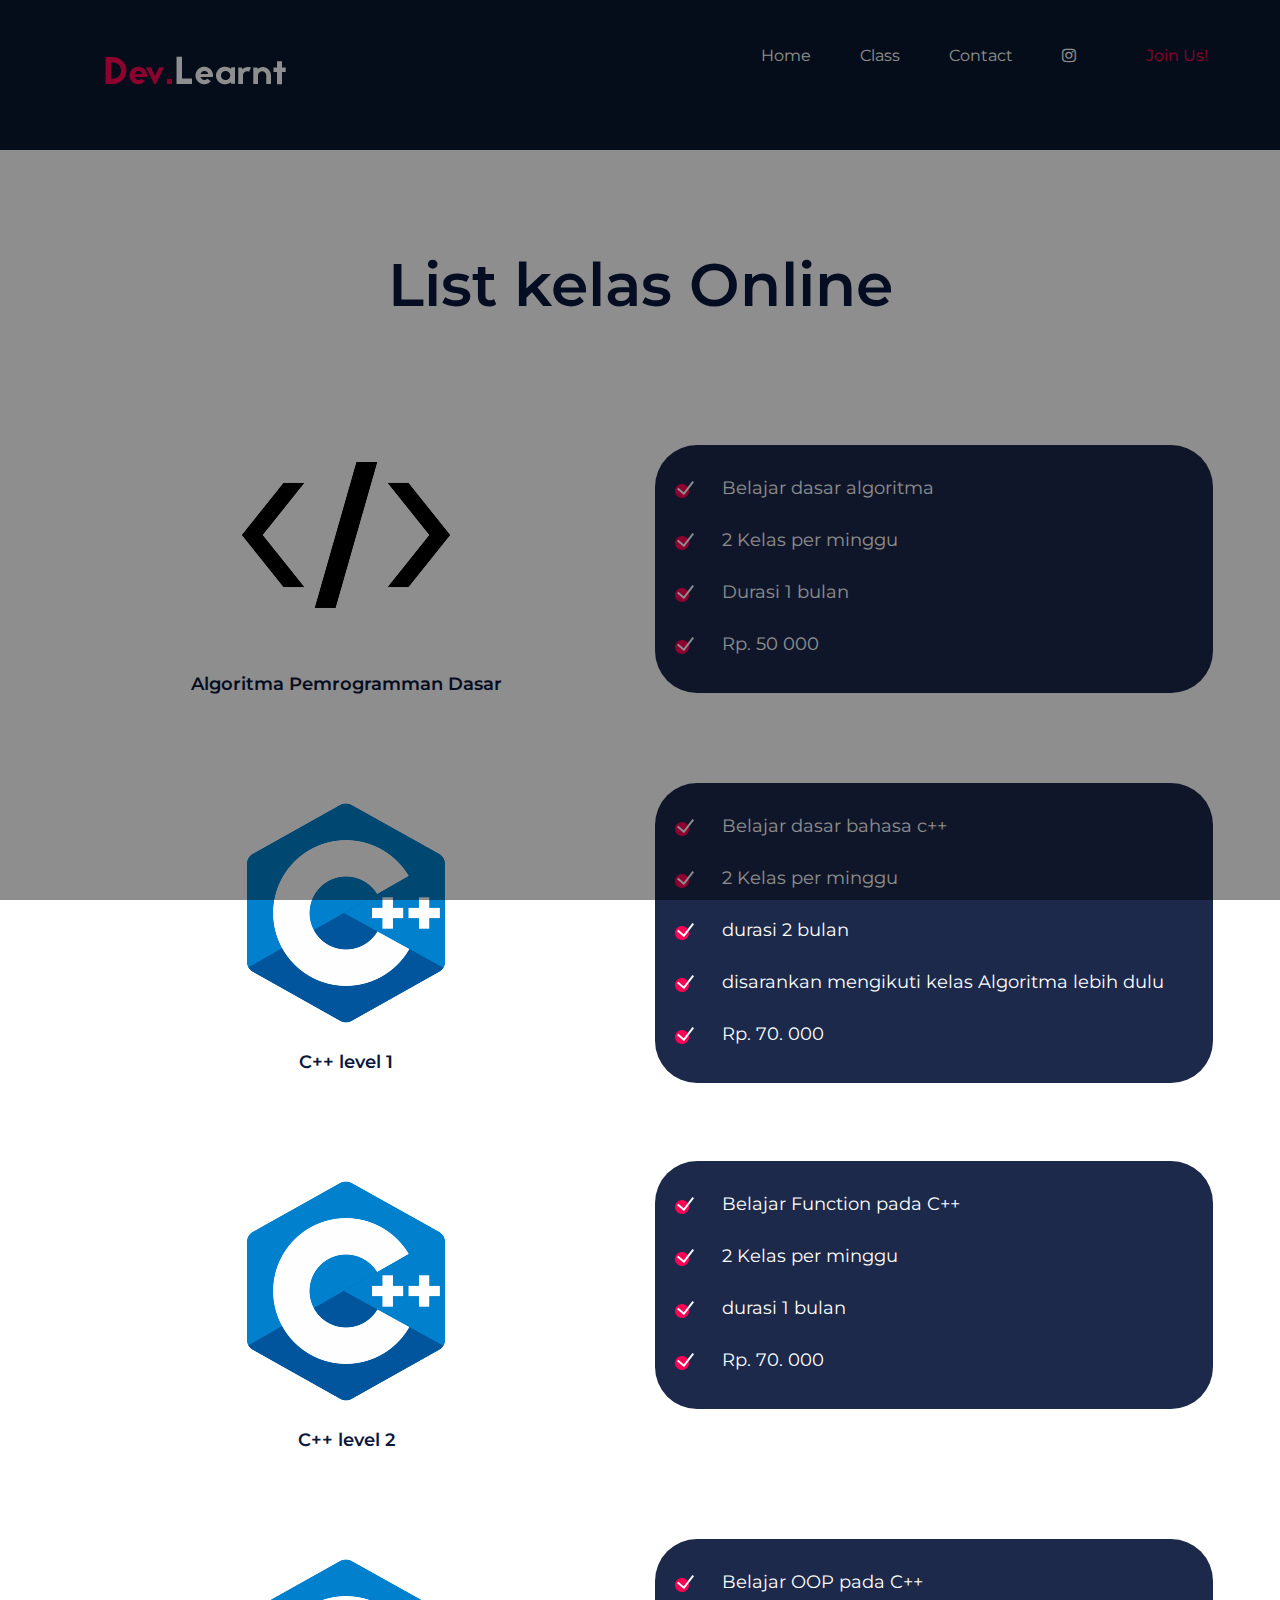
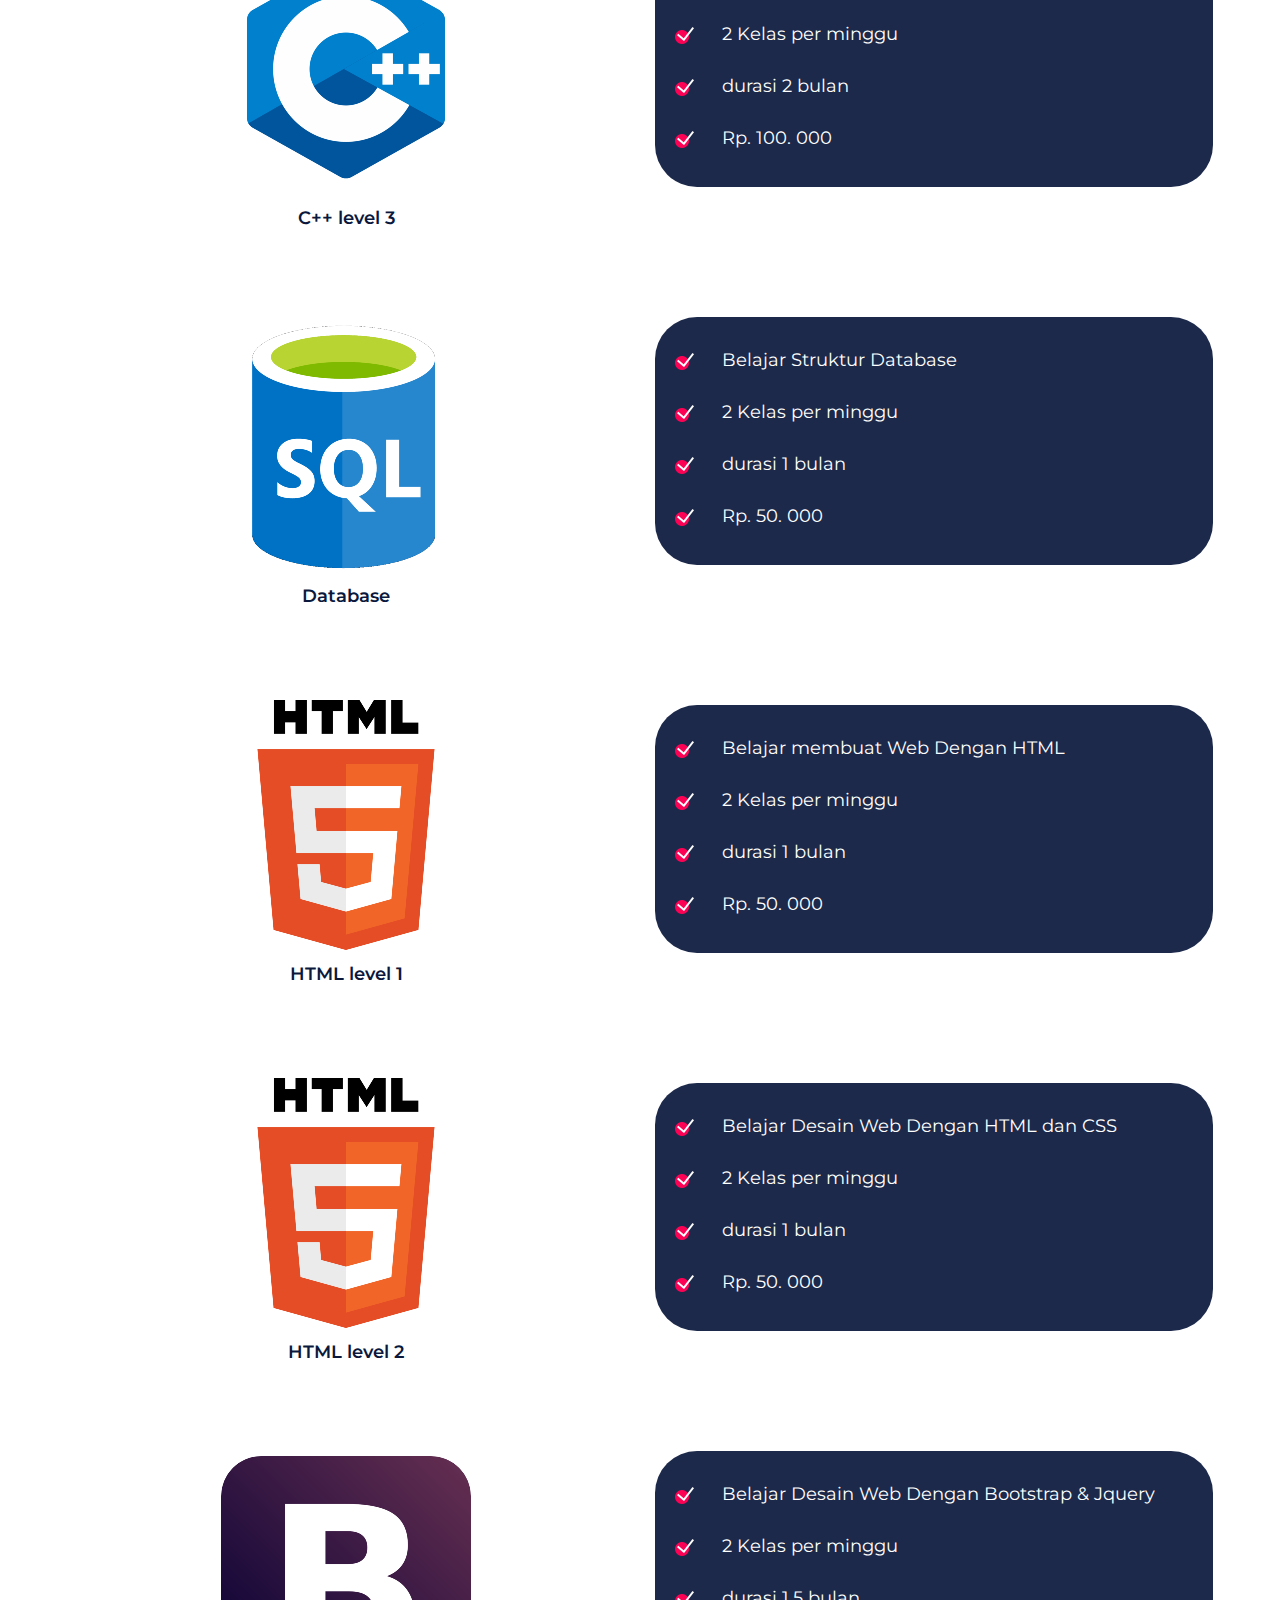
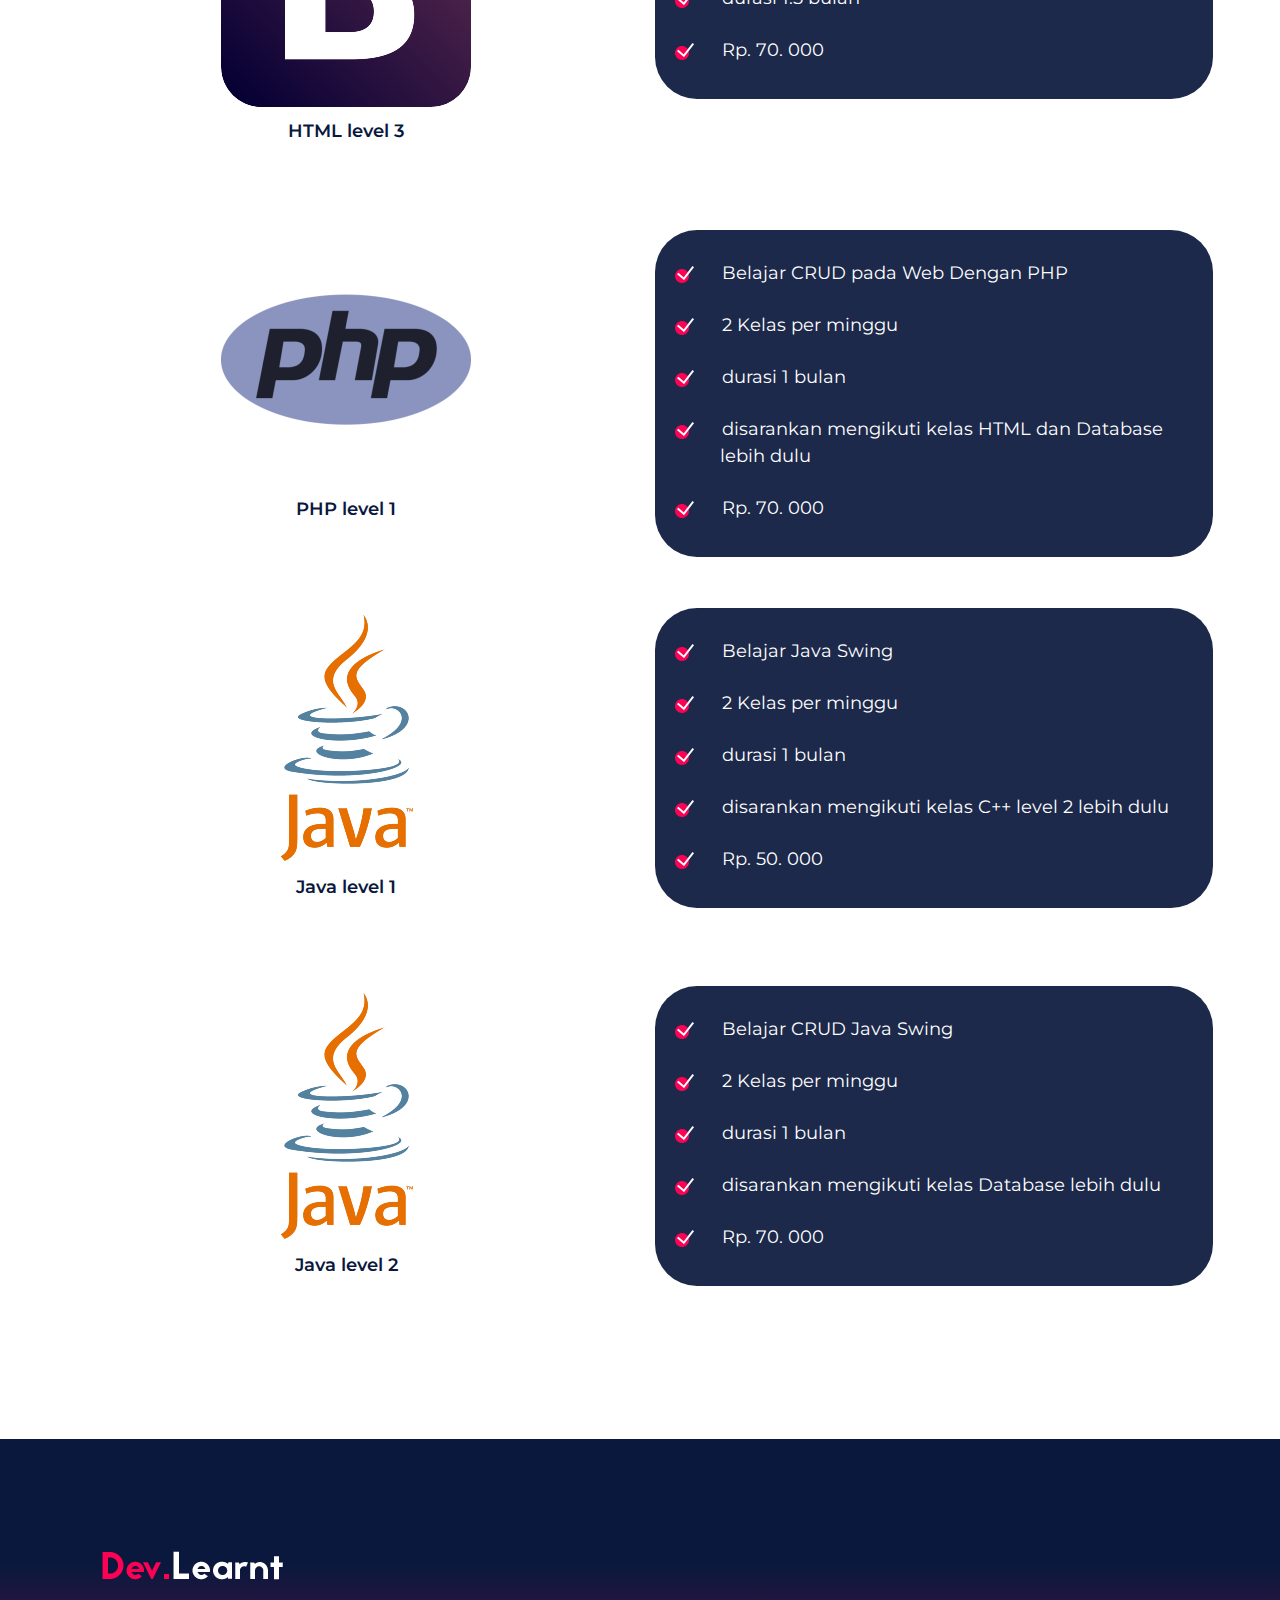
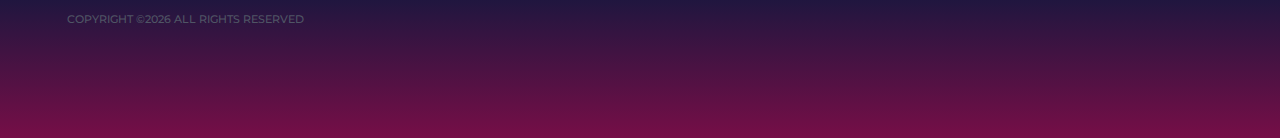
<file: class.html>
<!DOCTYPE html>
<html lang="zxx">
<head>
	<title>DevLearnt</title>
	<meta charset="UTF-8">
	<meta name="description" content="SolMusic HTML Template">
	<meta name="keywords" content="music, html">
	<meta name="viewport" content="width=device-width, initial-scale=1.0">
	
	<!-- Favicon -->
	<link href="img/ico.png" rel="shortcut icon"/>

	<!-- Google font -->
	<link href="https://fonts.googleapis.com/css?family=Montserrat:300,300i,400,400i,500,500i,600,600i,700,700i&display=swap" rel="stylesheet">
 
	<!-- Stylesheets -->
	<link rel="stylesheet" href="css/bootstrap.min.css"/>
	<link rel="stylesheet" href="css/font-awesome.min.css"/>
	<link rel="stylesheet" href="css/owl.carousel.min.css"/>
	<link rel="stylesheet" href="css/slicknav.min.css"/>

	<!-- Main Stylesheets -->
	<link rel="stylesheet" href="css/style.css"/>


	<!--[if lt IE 9]>
		<script src="https://oss.maxcdn.com/html5shiv/3.7.2/html5shiv.min.js"></script>
		<script src="https://oss.maxcdn.com/respond/1.4.2/respond.min.js"></script>
	<![endif]-->

</head>
<body>
	<!-- Page Preloder -->
	<div id="preloder">
		<div class="loader"></div>
	</div>

	<!-- Header section -->
	<header class="header-section clearfix">
		<a href="index.html" class="site-logo">
			<img src="img/logo.png" alt="">
		</a>
		<div class="header-right">
			<div class="user-panel">
				<a href="index.html#disini" class="register">Join Us!</a>
			</div> 
		</div>
		<ul class="main-menu">
			<li><a href="index.html">Home</a></li>
			<li><a href="class.html">Class</a></li>
			<li><a href="contact.html">Contact</a></li>
			<li>
				<a href="https://www.instagram.com/dev.learnt/" target="_blank" class="social-links"><i class="fa fa-instagram"></i></a>
			</li>
		</ul>
	</header>
	<!-- Header section end -->

	<!-- Blog section -->
	<section class="blog-section spad">
		<div class="container">
			<div class="section-title">
				<center>
				<h2>List kelas Online</h2>
				<center>
			</div>
			<!-- class 1 -->
			<div class="row">
				<div class="col-lg-6">
					<div class="section-title">
					<div class="concept-item">
						<img src="img/algoritma.png" alt="">
						<h5>Algoritma Pemrogramman Dasar</h5>
					</div>
					</div>
				</div>
				<div class="col-lg-6">
						<ul class="sub-list">
						<li><img src="img/icons/check-icon.png" alt="">Belajar dasar algoritma</li>
						<li><img src="img/icons/check-icon.png" alt="">2 Kelas per minggu</li>
						<li><img src="img/icons/check-icon.png" alt="">Durasi 1 bulan</li>
						<li><img src="img/icons/check-icon.png" alt="">Rp. 50 000</li>
					</ul>
				</div>
			</div>
			<!-- Blog post -->
			<div class="row">
				<div class="col-lg-6">
					<div class="section-title">
					<div class="concept-item">
						<img src="img/c++.png" alt="">
						<h5>C++ level 1</h5>
					</div>
					</div>
				</div>
				<div class="col-lg-6">
						<ul class="sub-list" style="margin-top: 30px;">
						<li><img src="img/icons/check-icon.png" alt="">Belajar dasar bahasa c++</li>
						<li><img src="img/icons/check-icon.png" alt="">2 Kelas per minggu</li>
						<li><img src="img/icons/check-icon.png" alt="">durasi 2 bulan</li>
						<li><img src="img/icons/check-icon.png" alt="">disarankan mengikuti kelas Algoritma lebih dulu</li>
						<li><img src="img/icons/check-icon.png" alt="">Rp. 70. 000</li>
					</ul>
				</div>
			</div>
			<!-- Blog post -->
			<div class="row">
				<div class="col-lg-6">
					<div class="section-title">
					<div class="concept-item">
						<img src="img/c++.png" alt="">
						<h5>C++ level 2</h5>
					</div>
					</div>
				</div>
				<div class="col-lg-6">
						<ul class="sub-list" style="margin-top: 30px;">
						<li><img src="img/icons/check-icon.png" alt="">Belajar Function pada C++</li>
						<li><img src="img/icons/check-icon.png" alt="">2 Kelas per minggu</li>
						<li><img src="img/icons/check-icon.png" alt="">durasi 1 bulan</li>
						<li><img src="img/icons/check-icon.png" alt="">Rp. 70. 000</li>
					</ul>
				</div>
			</div>			
			<!-- Blog post -->
			<div class="row">
				<div class="col-lg-6">
					<div class="section-title">
					<div class="concept-item">
						<img src="img/c++.png" alt="">
						<h5>C++ level 3</h5>
					</div>
					</div>
				</div>
				<div class="col-lg-6">
						<ul class="sub-list" style="margin-top: 30px;">
						<li><img src="img/icons/check-icon.png" alt="">Belajar OOP pada C++</li>
						<li><img src="img/icons/check-icon.png" alt="">2 Kelas per minggu</li>
						<li><img src="img/icons/check-icon.png" alt="">durasi 2 bulan</li>
						<li><img src="img/icons/check-icon.png" alt="">Rp. 100. 000</li>
					</ul>
				</div>
			</div>
			<!-- Blog post -->
			<div class="row">
				<div class="col-lg-6">
					<div class="section-title">
					<div class="concept-item">
						<img src="img/sql.png" alt="">
						<h5>Database</h5>
					</div>
					</div>
				</div>
				<div class="col-lg-6">
						<ul class="sub-list" style="margin-top: 30px;">
						<li><img src="img/icons/check-icon.png" alt="">Belajar Struktur Database</li>
						<li><img src="img/icons/check-icon.png" alt="">2 Kelas per minggu</li>
						<li><img src="img/icons/check-icon.png" alt="">durasi 1 bulan</li>
						<li><img src="img/icons/check-icon.png" alt="">Rp. 50. 000</li>
					</ul>
				</div>
			</div>
						<!-- Blog post -->
			<div class="row">
				<div class="col-lg-6">
					<div class="section-title">
					<div class="concept-item">
						<img src="img/html.png" alt="">
						<h5>HTML level 1</h5>
					</div>
					</div>
				</div>
				<div class="col-lg-6">
						<ul class="sub-list" style="margin-top: 40px;">
						<li><img src="img/icons/check-icon.png" alt="">Belajar membuat Web Dengan HTML</li>
						<li><img src="img/icons/check-icon.png" alt="">2 Kelas per minggu</li>
						<li><img src="img/icons/check-icon.png" alt="">durasi 1 bulan</li>
						<li><img src="img/icons/check-icon.png" alt="">Rp. 50. 000</li>
					</ul>
				</div>
			</div>
						<!-- Blog post -->
			<div class="row">
				<div class="col-lg-6">
					<div class="section-title">
					<div class="concept-item">
						<img src="img/html.png" alt="">
						<h5>HTML level 2</h5>
					</div>
					</div>
				</div>
				<div class="col-lg-6">
						<ul class="sub-list" style="margin-top: 40px;">
						<li><img src="img/icons/check-icon.png" alt="">Belajar Desain Web Dengan HTML dan CSS</li>
						<li><img src="img/icons/check-icon.png" alt="">2 Kelas per minggu</li>
						<li><img src="img/icons/check-icon.png" alt="">durasi 1 bulan</li>
						<li><img src="img/icons/check-icon.png" alt="">Rp. 50. 000</li>
					</ul>
				</div>
			</div>
						<!-- Blog post -->
			<div class="row">
				<div class="col-lg-6">
					<div class="section-title">
					<div class="concept-item">
						<img src="img/bootstrap.png" alt="">
						<h5>HTML level 3</h5>
					</div>
					</div>
				</div>
				<div class="col-lg-6">
						<ul class="sub-list" style="margin-top: 30px;">
						<li><img src="img/icons/check-icon.png" alt="">Belajar Desain Web Dengan Bootstrap & Jquery</li>
						<li><img src="img/icons/check-icon.png" alt="">2 Kelas per minggu</li>
						<li><img src="img/icons/check-icon.png" alt="">durasi 1.5 bulan</li>
						<li><img src="img/icons/check-icon.png" alt="">Rp. 70. 000</li>
					</ul>
				</div>
			</div>
									<!-- Blog post -->
			<div class="row">
				<div class="col-lg-6">
					<div class="section-title">
					<div class="concept-item">
						<img src="img/php.png" alt="">
						<h5>PHP level 1</h5>
					</div>
					</div>
				</div>
				<div class="col-lg-6">
						<ul class="sub-list" style="margin-top: 30px;">
						<li><img src="img/icons/check-icon.png" alt="">Belajar CRUD pada Web Dengan PHP</li>
						<li><img src="img/icons/check-icon.png" alt="">2 Kelas per minggu</li>
						<li><img src="img/icons/check-icon.png" alt="">durasi 1 bulan</li>
						<li><img src="img/icons/check-icon.png" alt="">disarankan mengikuti kelas HTML dan Database lebih dulu</li>
						<li><img src="img/icons/check-icon.png" alt="">Rp. 70. 000</li>
					</ul>
				</div>
			</div>
										<!-- Blog post -->
			<div class="row">
				<div class="col-lg-6">
					<div class="section-title">
					<div class="concept-item">
						<img src="img/java.png" alt="">
						<h5>Java level 1</h5>
					</div>
					</div>
				</div>
				<div class="col-lg-6">
						<ul class="sub-list" style="margin-top: 30px;">
						<li><img src="img/icons/check-icon.png" alt="">Belajar Java Swing</li>
						<li><img src="img/icons/check-icon.png" alt="">2 Kelas per minggu</li>
						<li><img src="img/icons/check-icon.png" alt="">durasi 1 bulan</li>
						<li><img src="img/icons/check-icon.png" alt="">disarankan mengikuti kelas C++ level 2 lebih dulu</li>
						<li><img src="img/icons/check-icon.png" alt="">Rp. 50. 000</li>
					</ul>
				</div>
			</div>
										<!-- Blog post -->
			<div class="row">
				<div class="col-lg-6">
					<div class="section-title">
					<div class="concept-item">
						<img src="img/java.png" alt="">
						<h5>Java level 2</h5>
					</div>
					</div>
				</div>
				<div class="col-lg-6">
						<ul class="sub-list" style="margin-top: 30px;">
						<li><img src="img/icons/check-icon.png" alt="">Belajar CRUD Java Swing</li>
						<li><img src="img/icons/check-icon.png" alt="">2 Kelas per minggu</li>
						<li><img src="img/icons/check-icon.png" alt="">durasi 1 bulan</li>
						<li><img src="img/icons/check-icon.png" alt="">disarankan mengikuti kelas Database lebih dulu</li>
						<li><img src="img/icons/check-icon.png" alt="">Rp. 70. 000</li>
					</ul>
				</div>
			</div>
	</section>
	<!-- Blog section end -->

	<!-- Footer section -->
	<footer class="footer-section">
		<div class="container">
			<div class="row">
				<div class="col-xl-6 col-lg-5 order-lg-1">
					<img src="img/logo.png" alt="">
					<div class="copyright">
						Copyright &copy;<script>document.write(new Date().getFullYear());</script> All rights reserved 
					</div>
				
				</div>
			</div>
		</div>
	</footer>
	<!-- Footer section end -->
	<!--====== Javascripts & Jquery ======-->
	<script src="js/jquery-3.2.1.min.js"></script>
	<script src="js/bootstrap.min.js"></script>
	<script src="js/jquery.slicknav.min.js"></script>
	<script src="js/owl.carousel.min.js"></script>
	<script src="js/mixitup.min.js"></script>
	<script src="js/main.js"></script>

	</body>
</html>
</file>
<file: css/style.css>
/*=================================
-----------------------------------
  SolMusic HTML Template
  Version: 1.0
 ---------------------------------
 =================================*/



/*----------------------------------------*/
/* Template default CSS
/*----------------------------------------*/

html,
body {
	height: 100%;
	font-family: "Montserrat", sans-serif;
	-webkit-font-smoothing: antialiased;
	font-smoothing: antialiased;
}

h1,
h2,
h3,
h4,
h5,
h6 {
	margin: 0;
	color: #0a183d;
	font-weight: 600;
	line-height: 1;
}

h1 {
	font-size: 70px;
}

h2 {
	font-size: 36px;
}

h3 {
	font-size: 30px;
}

h4 {
	font-size: 24px;
}

h5 {
	font-size: 18px;
}

h6 {
	font-size: 16px;
}

p {
	font-size: 15px;
	color: #6a7080;
	line-height: 1.8;
	font-weight: 500;
}

img {
	max-width: 100%;
}

input:focus,
select:focus,
button:focus,
textarea:focus {
	outline: none;
}

a:hover,
a:focus {
	text-decoration: none;
	outline: none;
}

ul,
ol {
	padding: 0;
	margin: 0;
}

/*---------------------
Helper CSS
 -----------------------*/

.section-title {
	margin-bottom: 60px;
}

.section-title h2 {
	font-size: 60px;
}

.set-bg {
	background-repeat: no-repeat;
	background-size: cover;
	background-position: top center;
}

.spad {
	padding-top: 105px;
	padding-bottom: 105px;
}

.text-white h1,
.text-white h2,
.text-white h3,
.text-white h4,
.text-white h5,
.text-white h6,
.text-white p,
.text-white span,
.text-white li,
.text-white a {
	color: #fff;
}

/*---------------------
Commom elements
 -----------------------*/

/* buttons */

.site-btn {
	display: inline-block;
	border: none;
	font-size: 14px;
	font-weight: 500;
	min-width: 195px;
	padding: 23px 20px;
	border-radius: 50px;
	text-transform: uppercase;
	background: #fc0254;
	color: #fff;
	line-height: normal;
	cursor: pointer;
	text-align: center;
}

.site-btn:hover {
	color: #fff;
}

.site-btn.sb-c2 {
	background: #383b70;
}

/* Preloder */

#preloder {
	position: fixed;
	width: 100%;
	height: 100%;
	top: 0;
	left: 0;
	z-index: 999999;
	background: #000;
}

.loader {
	width: 40px;
	height: 40px;
	position: absolute;
	top: 50%;
	left: 50%;
	margin-top: -13px;
	margin-left: -13px;
	border-radius: 60px;
	animation: loader 0.8s linear infinite;
	-webkit-animation: loader 0.8s linear infinite;
}

@keyframes loader {
	0% {
		-webkit-transform: rotate(0deg);
		transform: rotate(0deg);
		border: 4px solid #f44336;
		border-left-color: transparent;
	}
	50% {
		-webkit-transform: rotate(180deg);
		transform: rotate(180deg);
		border: 4px solid #673ab7;
		border-left-color: transparent;
	}
	100% {
		-webkit-transform: rotate(360deg);
		transform: rotate(360deg);
		border: 4px solid #f44336;
		border-left-color: transparent;
	}
}

@-webkit-keyframes loader {
	0% {
		-webkit-transform: rotate(0deg);
		border: 4px solid #f44336;
		border-left-color: transparent;
	}
	50% {
		-webkit-transform: rotate(180deg);
		border: 4px solid #673ab7;
		border-left-color: transparent;
	}
	100% {
		-webkit-transform: rotate(360deg);
		border: 4px solid #f44336;
		border-left-color: transparent;
	}
}

/*------------------
Header section
 ---------------------*/

.header-section {
	padding-left: 55px;
	padding-right: 72px;
	background: #08192d;
}

.site-logo {
	display: inline-block;
	padding: 0;
	padding: 44px 15px;
}

.header-right {
	float: right;
	padding: 44px 0;
	margin-left: 50px;
}

.header-right .hr-btn {
	display: inline-block;
	color: #979aa5;
}

.header-right .user-panel {
	display: inline-block;
}

.header-right .user-panel a {
	font-size: 16px;
	color: #ffffff;
	margin: 0 10px;
}

.header-right .user-panel .register {
	color: #fc0254;
	margin-right: 0;
}

.header-right span {
	color: #fff;
	display: inline-block;
	padding-left: 9px;
}

.main-menu {
	list-style: none;
	float: right;
}

.main-menu li {
	display: inline-block;
	position: relative;
}

.main-menu li a {
	display: block;
	font-size: 16px;
	color: #ffffff;
	padding: 44px 10px;
	margin-left: 60px;
}

.main-menu li a:hover {
	color: #fc0254;
}

.main-menu li:first-child a {
	margin-left: 0;
}

.main-menu li:hover .sub-menu {
	visibility: visible;
	opacity: 1;
	margin-top: 0;
}

.main-menu .sub-menu {
	position: absolute;
	list-style: none;
	width: 220px;
	left: 60px;
	top: 100%;
	padding: 20px 0;
	visibility: hidden;
	opacity: 0;
	margin-top: 50px;
	background: #fff;
	z-index: 99;
	-webkit-transition: all 0.4s;
	transition: all 0.4s;
	-webkit-box-shadow: 2px 7px 20px rgba(0, 0, 0, 0.05);
	box-shadow: 2px 7px 20px rgba(0, 0, 0, 0.05);
}

.main-menu .sub-menu li {
	display: block;
}

.main-menu .sub-menu li a {
	display: block;
	color: #000;
	margin-left: 0;
	padding: 5px 20px;
}

.main-menu .sub-menu li a:hover {
	color: #fc0254;
}

.slicknav_menu {
	display: none;
}

/*------------------
Hero section
 ---------------------*/

.hero-section {
	overflow: hidden;
}

.hs-item {
	height: 724px;
	padding-bottom: 90px;
	display: -webkit-box;
	display: -ms-flexbox;
	display: flex;
	-webkit-box-align: center;
	-ms-flex-align: center;
	align-items: center;
	background: #0a183d;
}

.hs-item h2 {
	color: #fff;
	font-size: 70px;
	margin-bottom: 25px;
	line-height: 0.9;
	position: relative;
	top: 50px;
	opacity: 0;
}

.hs-item h2 span {
	color: #fc0254;
}

.hs-item p {
	color: #ffffff;
	opacity: 0.6;
	margin-bottom: 50px;
	position: relative;
	top: 50px;
	opacity: 0;
}

.hs-item .site-btn {
	position: relative;
	top: 50px;
	margin-bottom: 20px;
	opacity: 0;
}

.hs-item .sb-c2 {
	margin-left: 8px;
}

.hs-item .hs-text {
	padding-top: 90px;
	max-width: 475px;
}

.hr-img img {
	min-width: 602px;
	position: relative;
	left: -34px;
	top: 50px;
	opacity: 0;
}

.owl-item.active .hs-item img,
.owl-item.active .hs-item h2,
.owl-item.active .hs-item p,
.owl-item.active .hs-item .site-btn,
.owl-item.active .hs-item .site-btn.sb-c2 {
	top: 0;
	opacity: 1;
}

.owl-item.active .hs-item img {
	-webkit-transition: all 0.5s ease 0.2s;
	transition: all 0.5s ease 0.2s;
}

.owl-item.active .hs-item h2 {
	-webkit-transition: all 0.5s ease 0.4s;
	transition: all 0.5s ease 0.4s;
}

.owl-item.active .hs-item p {
	-webkit-transition: all 0.5s ease 0.6s;
	transition: all 0.5s ease 0.6s;
}

.owl-item.active .hs-item .site-btn {
	-webkit-transition: all 0.5s ease 0.8s;
	transition: all 0.5s ease 0.8s;
}

.owl-item.active .hs-item .site-btn.sb-c2 {
	-webkit-transition: all 0.5s ease 1s;
	transition: all 0.5s ease 1s;
}

.hero-slider .owl-dots {
	position: absolute;
	bottom: 33px;
	left: calc(50% - 588px);
	max-width: 1176px;
	width: 100%;
	padding-left: 15px;
}

.hero-slider .owl-dots .owl-dot {
	width: 8px;
	height: 8px;
	border-radius: 50%;
	background: #383b70;
	margin-right: 10px;
}

.hero-slider .owl-dots .owl-dot.active {
	background: #fc0254;
}

/* ----------------
Intro section
 -------------------*/

.intro-section p {
	margin-bottom: 35px;
	padding-top: 10px;
}

/* ----------------
How section
 -------------------*/

.how-section {
	background: rgb(10,24,61);
	background: linear-gradient(180deg, rgba(10,24,61,1) 42%, rgba(118,14,71,1) 100%);
}

.how-item .hi-icon {
	position: relative;
	width: 57px;
	height: 57px;
	border-radius: 50%;
	background: #fc0254;
	margin-bottom: 25px;
}

.how-item .hi-icon img {
	position: absolute;
	right: -8px;
	bottom: 0;
}

.how-item h4 {
	margin-bottom: 25px;
}

.how-item p {
	font-weight: 400;
	opacity: 0.6;
}

/* ----------------
Concept section
 -------------------*/

.concept-section p {
	padding-top: 5px;
}

.concept-item {
	text-align: center;
	padding-top: 35px;
}

.concept-item img {
	border-radius: 40px;
	margin-bottom: 15px;
}

/* --------------------
Subscription section
 -----------------------*/

.subscription-section {
	background: rgb(10,24,61);
	background: linear-gradient(180deg, rgba(10,24,61,1) 42%, rgba(118,14,71,1) 100%);
}

.sub-text {
	padding-right: 15px;
}

.sub-text h2 {
	color: #fff;
	font-size: 60px;
	margin-bottom: 20px;
	font-weight: 500;
}

.sub-text h3 {
	color: #fc0254;
	margin-bottom: 30px;
	font-weight: 500;
}

.sub-text p {
	color: #fff;
	font-weight: 400;
	opacity: 0.6;
	margin-bottom: 40px;
}

.sub-list {
	list-style: none;
	background: #1c294a;
	padding: 30px 20px 10px 20px;
	border-radius: 42px;
	margin-top: 70px;
}

.sub-list li {
	color: #ffffff;
	list-style-position: inside;
	padding-left: 2.5em;
    text-indent: -2.5em;
	font-size: 18px;
	margin-bottom: 25px;
}

.sub-list li img {
	padding-right: 28px;
}

/* ----------------
Premium section 
 -------------------*/

.premium-section p {
	margin-bottom: 50px;
}

.premium-item {
	text-align: center;
	padding-top: 35px;
}

.premium-item img {
	width: 190px;
	height: 190px;
	border-radius: 50%;
	margin-bottom: 40px;
}

.premium-item h4 {
	margin-bottom: 4px;
}

.premium-item p {
	margin-bottom: 0;
}

/* ----------------
Responsive
 -------------------*/

.footer-section {
	background: rgb(10,24,61);
	background: linear-gradient(180deg, rgba(10,24,61,1) 42%, rgba(118,14,71,1) 100%);
	padding: 100px 0 85px;
}

.footer-widget {
	padding-top: 2px;
}

.footer-widget h2 {
	font-size: 16px;
	color: #fff;
	text-transform: uppercase;
	margin-bottom: 30px;
}

.footer-widget ul {
	list-style: none;
}

.footer-widget ul li a {
	display: inline-block;
	color: #6a7080;
	font-size: 14px;
	margin-bottom: 10px;
}

.copyright {
	font-size: 11px;
	text-transform: uppercase;
	font-weight: 500;
	color: #505565;
	padding: 10px 0 25px;
}

.social-links a {
	display: inline-block;
	color: #6a7080;
	font-size: 18px;
	margin-right: 35px;
}

/* ----------------
Other pages
 -------------------*/

/* ----------------
Playlist page
 -------------------*/

.playlist-section {
	padding: 105px 42px;
}

.playlist-section .section-title {
	float: left;
}

.playlist-filter {
	text-align: right;
	padding-top: 20px;
	margin-bottom: 100px;
}

.playlist-filter li {
	display: inline-block;
	font-size: 15px;
	font-weight: 500;
	color: #6a7080;
	padding: 10px 6px 16px;
	margin-right: 55px;
	margin-bottom: 10px;
	border-bottom: 2px solid transparent;
	cursor: pointer;
}

.playlist-filter li.mixitup-control-active {
	border-bottom: 2px solid #fc0254;
}

.playlist-item {
	text-align: center;
	padding: 0 11px;
	margin-bottom: 30px;
}

.playlist-item img {
	min-width: 100%;
	border-radius: 40px;
	margin-bottom: 30px;
}

.search-form {
	position: relative;
	width: 100%;
	margin-bottom: 25px;
}

.search-form input {
	width: 100%;
	height: 60px;
	padding-left: 41px;
	padding-right: 175px;
	border: none;
	border-radius: 80px;
	font-size: 15px;
	background: #d0d7db;
}

.search-form button {
	position: absolute;
	height: 60px;
	min-width: 167px;
	right: 0;
	top: 0;
	border: none;
	border-radius: 80px;
	color: #fff;
	font-size: 15px;
	background: #fc0254;
}

/* ----------------
Blog page
 -------------------*/

.blog-item {
	margin-bottom: 90px;
}

.blog-item img {
	margin-bottom: 36px;
}

.blog-item .blog-date {
	font-size: 12px;
	font-weight: 600;
	color: #fc0254;
	margin-bottom: 24px;
}

.blog-item h3 {
	margin-bottom: 5px;
}

.blog-item .blog-meta {
	font-size: 12px;
	color: #e9e9e9;
	font-weight: 500;
	margin-bottom: 20px;
}

.blog-item .blog-meta a {
	color: #c3c4c9;
}

.blog-item p {
	font-size: 14px;
	margin-bottom: 0;
	line-height: 1.8;
}

.site-pagination a {
	color: #6a7080;
	font-size: 14px;
	display: inline-block;
	margin-right: 5px;
	font-weight: 500;
}

.site-pagination a:hover,
.site-pagination a.active {
	color: #3c455f;
}

/* ----------------
Contact page
 -------------------*/

.map {
	height: 100%;
	background: #ddd;
}

.map iframe {
	position: absolute;
	width: 100%;
	height: 100%;
	left: 0;
	top: 0;
}

.contact-warp {
	padding: 100px 53px 104px 78px;
}

.contact-warp p {
	padding-top: 40px;
	margin-bottom: 50px;
}

.contact-warp ul {
	margin-bottom: 90px;
	list-style: none;
}

.contact-warp ul li {
	font-size: 14px;
	color: #0a183d;
	font-size: 14px;
	margin-bottom: 15px;
	font-weight: 500;
}

.contact-from input,
.contact-from textarea {
	width: 100%;
	height: 57px;
	padding: 0 38px;
	border: none;
	border-radius: 20px;
	font-size: 14px;
	font-weight: 500;
	margin-bottom: 14px;
	color: #6a7080;
	background: #f5f6fa;
}

.contact-from textarea {
	resize: none;
	padding: 24px 38px 10px;
	height: 177px;
	margin-bottom: 57px;
}

/* ----------------
Category page
 -------------------*/

.category-section {
	padding: 105px 36px;
}

.category-section .section-title {
	float: left;
}

.category-links {
	text-align: right;
	padding-top: 20px;
	margin-bottom: 80px;
}

.category-links a {
	display: inline-block;
	font-size: 15px;
	font-weight: 500;
	color: #6a7080;
	padding: 10px 6px 16px;
	margin-right: 55px;
	margin-bottom: 10px;
	border-bottom: 2px solid transparent;
	cursor: pointer;
}

.category-links a.active {
	border-bottom: 2px solid #fc0254;
}

.category-item {
	position: relative;
	margin: 0 17px;
}

.category-item img {
	min-width: 100%;
	border-radius: 40px;
}

.category-item .ci-text {
	position: absolute;
	bottom: 35px;
	left: 50px;
}

.category-item .ci-text h4 {
	color: #fff;
	margin-bottom: 3px;
}

.category-item .ci-text p {
	color: #fff;
	margin-bottom: 0;
	font-size: 12px;
}

.category-item .ci-link {
	position: absolute;
	display: -webkit-box;
	display: -ms-flexbox;
	display: flex;
	-webkit-box-align: center;
	-ms-flex-align: center;
	align-items: center;
	-webkit-box-pack: center;
	-ms-flex-pack: center;
	justify-content: center;
	width: 71px;
	height: 71px;
	right: 29px;
	bottom: 21px;
	color: #fc0254;
	font-size: 16px;
	text-align: center;
	border-radius: 50%;
	background: #fff;
}

.songs-section {
	padding-bottom: 80px;
}

.song-item {
	margin-bottom: 33px;
}

.song-info-box img {
	float: left;
	width: 85px;
	height: 85px;
	border-radius: 19px;
	margin-right: 18px;
}

.song-info-box .song-info {
	overflow: hidden;
	padding-top: 20px;
}

.song-info-box .song-info h4 {
	font-size: 20px;
	margin-bottom: 4px;
}

.song-info-box .song-info p {
	font-size: 14px;
	margin-bottom: 0;
}

.songs-links {
	text-align: right;
	padding-top: 26px;
}

.songs-links a {
	display: inline-block;
	margin-left: 15px;
	padding-top: 5px;
}

.single_player_container {
	margin-top: 30px;
	padding-left: 10px;
}

.single_player_container .jp-interface {
	display: -webkit-box;
	display: -ms-flexbox;
	display: flex;
}

.player_bars {
	width: calc(100% - 145px);
	position: relative;
	padding-top: 8px;
}

.player_controls_box {
	width: 145px;
}

.player_controls>button:not(:last-of-type) {
	margin-right: 4px;
}

.player_button {
	position: relative;
	width: 28px;
	height: 28px;
	background: #d0d7db;
	border: none;
	border-radius: 50%;
	outline: none !important;
	cursor: pointer;
	-webkit-box-flex: 0;
	-ms-flex: 0 0 auto;
	flex: 0 0 auto;
}

.player_button::after {
	display: block;
	position: absolute;
}

.jp-play {
	background: #fc0254;
}

.jp-play:after {
	left: 9px;
	top: 3px;
	width: 11px;
	height: 13px;
	content: url(../img/icons/play.png);
}

.jp-state-playing .jp-play::after,
.playing .jp-play::after {
	top: 4px !important;
	left: 7px !important;
	content: url(../img/icons/pause.png);
}

.jp-prev:after {
	top: 1px !important;
	left: 6px !important;
	content: url(../img/icons/back.png);
}

.jp-next:after {
	top: 1px !important;
	right: 7px !important;
	content: url(../img/icons/next.png);
}

.jp-stop::after {
	top: 10px;
	left: 10px;
	width: 8px;
	height: 8px;
	background: #475069;
	content: "";
}

.jp-progress {
	width: 100%;
	cursor: pointer;
}

.jp-seek-bar {
	height: 100%;
	padding-top: 5px;
	padding-bottom: 5px;
	background: transparent;
	margin-bottom: -5px;
}

.jp-seek-bar>div {
	height: 2px;
	background: #d0d7db;
}

.jp-play-bar {
	position: relative;
	height: 100%;
	background: #272727;
	overflow: visible !important;
}

.jp-current-time {
	position: absolute;
	font-size: 14px;
	color: #0a183d;
	right: -40px;
	top: 100%;
	padding-top: 15px;
	background: #fff;
	z-index: 1;
	-webkit-transition: all 0.3s;
	transition: all 0.3s;
}

.middle .jp-current-time {
	right: -5px;
	padding: 15px 5px 0;
}

.jp-duration {
	position: absolute;
	font-size: 14px;
	color: #b8b8b8;
	right: 0;
	bottom: -16px;
}

/* ----------------
Artest Page
 -------------------*/

.player-section {
	padding: 57px 53px;
}

.player-box {
	padding: 77px 121px 100px 81px;
	border-radius: 24px;
	background: #fff;
}

.player-box {
	display: -webkit-box;
	display: -ms-flexbox;
	display: flex;
}

.wave-player-warp {
	padding-top: 40px;
	position: relative;
	width: calc(100% - 382px);
}

.tarck-thumb-warp {
	width: 382px;
}

.tarck-thumb {
	max-width: 333px;
	position: relative;
}

.tarck-thumb img {
	border-radius: 22px;
}

.tarck-thumb .wp-play {
	position: absolute;
	width: 70px;
	height: 70px;
	left: calc(50% - 35px);
	top: calc(50% - 35px);
	border: none;
	border-radius: 50%;
	color: #fc0254;
	background: #fff;
}

.tarck-thumb .wp-play:after {
	position: absolute;
	content: "";
	left: calc(50% - 6px);
	top: calc(50% - 8px);
	font: normal normal normal 18px/1 FontAwesome;
}

.playing .tarck-thumb .wp-play:after {
	position: absolute;
	content: "";
	left: calc(50% - 8px);
	font: normal normal normal 18px/1 FontAwesome;
}

.wave-player-info h2 {
	font-size: 48px;
	font-weight: 600;
}

.wave-player-info p {
	font-size: 14px;
}

.wavePlayer_controls {
	padding-top: 20px;
}

#wavePlayer {
	position: relative;
}

#currentTime {
	position: absolute;
	right: 0;
	bottom: 0;
	font-size: 14px;
	color: #0a183d;
	font-weight: 500;
	background: #fff;
	padding-right: 2px;
}

#clipTime {
	position: absolute;
	right: 10px;
	top: 59px;
	font-size: 14px;
	color: #b8b8b8;
	font-weight: 500;
}

.songs-details-section {
	padding: 100px 38px 50px;
	background: #f9fcfd;
}

.song-details-box {
	margin-bottom: 30px;
	overflow: hidden;
}

.song-details-box h3 {
	margin-bottom: 50px;
}

.song-details-box ul {
	list-style: none;
	max-width: 310px;
}

.song-details-box ul li {
	margin-bottom: 15px;
	font-size: 14px;
	line-height: 2;
}

.song-details-box ul strong {
	float: left;
	margin-right: 6px;
	font-weight: 600;
	color: #0a183d;
}

.song-details-box ul span {
	display: block;
	overflow: hidden;
	color: #6a7080;
}

.song-details-box .single_player_container {
	margin-top: 0;
	padding-left: 0;
}

.artist-details img {
	float: left;
	width: 163px;
	height: 163px;
	margin-right: 30px;
	border-radius: 50%;
}

.artist-details h5 {
	margin-bottom: 5px;
	padding-top: 10px;
}

.artist-details span {
	display: block;
	font-size: 12px;
	color: #c3c4c9;
	margin-bottom: 15px;
}

.artist-details .ad-text {
	overflow: hidden;
}

.song-details-box .song-info-box img {
	width: 60px;
	height: 60px;
	border-radius: 20px;
	margin-right: 13px;
}

.song-details-box .song-info-box .song-info {
	padding-top: 10px;
}

.song-details-box .song-info-box .song-info h4 {
	font-size: 14px;
}

.song-details-box .song-info-box .song-info p {
	font-size: 10px;
}

.song-details-box .song-item {
	margin-bottom: 22px;
}

.song-details-box .player_controls_box {
	width: 102px;
}

.song-details-box .player_button {
	-webkit-transform: scale(0.7);
	transform: scale(0.7);
	-webkit-transform-origin: center;
	transform-origin: center;
	margin: 0 -5px;
}

.song-details-box .player_bars {
	width: calc(100% - 102px);
}

.song-details-box .single_player {
	padding: 14px 15px 0 0px;
}

.song-details-box .jp-current-time {
	font-size: 10px;
	right: -29px;
	padding-top: 9px;
}

.song-details-box .middle .jp-current-time {
	right: -5px;
	padding: 9px 5px 0;
}

.song-details-box .jp-duration {
	font-size: 10px;
	bottom: -6px;
}

.similar-songs-section {
	padding: 100px 33px;
}

.similar-songs-section h3 {
	margin-bottom: 70px;
	padding-left: 6px;
}

.similar-song {
	padding: 0 6px;
	margin-bottom: 35px;
}

.similar-song .ss-thumb {
	border-radius: 41px;
	margin-bottom: 22px;
	min-width: 100%;
}

.similar-song h4 {
	font-size: 20px;
	margin-bottom: 5px;
}

.similar-song p {
	font-size: 14px;
}

.similar-song .player_bars {
	width: 100%;
}

.similar-song .jp-current-time {
	padding-top: 10px;
}

.similar-song .jp-duration {
	bottom: -25px;
}

.ss-controls {
	padding: 15px 0 10px;
}

.ss-controls .songs-links {
	padding-top: 0;
	float: right;
}

/* ----------------
Responsive
 -------------------*/

@media (min-width: 1200px) {
	.container {
		max-width: 1176px;
	}
}

/* Medium screen : 992px. */

@media only screen and (min-width: 1200px) and (max-width: 1360px) {
	.header-right {
		margin-left: 50px;
	}
	.main-menu li a {
		margin-left: 25px;
	}
	.main-menu .sub-menu {
		left: 25px;
	}
}

/* Medium screen : 992px. */

@media only screen and (min-width: 992px) and (max-width: 1199px) {
	.header-section {
		padding-left: 15px;
		padding-right: 20px;
	}
	.header-right {
		margin-left: 20px;
	}
	.main-menu li a {
		margin-left: 15px;
	}
	.main-menu .sub-menu {
		left: 15px;
	}
	.hr-img img {
		min-width: 500px;
		position: relative;
	}
	.sub-list {
		padding: 70px 15px 50px 90px;
	}
	.category-section .section-title,
	.playlist-section .section-title {
		float: none;
	}
	.category-links,
	.playlist-filter {
		text-align: left;
	}
	.playlist-item {
		padding: 0;
	}
	.player-box {
		padding: 70px 80px 80px;
	}
	.similar-song {
		margin-bottom: 70px;
	}
	.artist-details img {
		float: none;
		margin-bottom: 30px;
	}
	.contact-warp {
		padding: 100px 15px 60px 40px;
	}
	.category-item {
		margin: 0;
	}
	.category-section {
		padding: 100px 0;
	}
}

/* Tablet :768px. */

@media only screen and (min-width: 768px) and (max-width: 991px) {
	.hr-img {
		display: none;
	}
	.slicknav_menu {
		display: block;
		background: transparent;
		margin-top: -60px;
	}
	.slicknav_nav {
		background: #1c294a;
		margin-bottom: 35px;
	}
	.slicknav_nav ul {
		margin: 0 0 0 0;
	}
	.slicknav_nav .slicknav_row,
	.slicknav_nav a {
		padding: 12px 25px;
		margin: 0;
	}
	.slicknav_nav a:hover {
		border-radius: 0;
		color: #fc0254;
		background: transparent;
	}
	.slicknav_btn {
		position: relative;
		top: -24px;
		background: #1c294a;
	}
	.main-menu {
		display: none;
	}
	.header-right {
		display: none;
	}
	.header-right-warp .header-right {
		display: block;
		float: none;
		padding: 0 0 24px;
		margin-left: 0;
	}
	.header-right-warp .header-right span {
		display: none;
	}
	.header-right-warp .header-right .user-panel {
		display: block;
		padding-left: 26px;
	}
	.header-right-warp .header-right .user-panel a {
		display: inline-block;
		padding: 0;
		margin: 0;
	}
	.header-right-warp .header-right .user-panel a:hover {
		background: transparent;
	}
	.header-right-warp .header-right .user-panel .login {
		padding-right: 10px;
	}
	.sub-text {
		margin-bottom: 50px;
	}
	.footer-widget {
		margin-bottom: 40px;
	}
	.category-section .section-title,
	.playlist-section .section-title {
		float: none;
	}
	.category-links,
	.playlist-filter {
		text-align: left;
	}
	.playlist-item {
		padding: 0;
	}
	.player-box {
		display: block;
		padding: 77px 90px 100px;
	}
	.wave-player-warp {
		width: 100%;
	}
	.wave-player-warp .songs-links {
		text-align: center;
		padding-top: 0;
		margin-bottom: 40px;
	}
	.tarck-thumb-warp {
		width: 100%;
	}
	.tarck-thumb-warp .tarck-thumb {
		margin: 0 auto;
	}
	.wave-player-info,
	.wavePlayer_controls {
		text-align: center;
	}
	.similar-song {
		margin-bottom: 60px;
	}
	.playlist-section,
	.category-section {
		padding: 100px 0;
	}
	.playlist-section .container,
	.category-section .container {
		max-width: 100%;
	}
	.category-item {
		margin: 0;
	}
	.category-item .ci-link {
		top: 26px;
		bottom: auto;
	}
	.category-item .ci-text {
		position: absolute;
		bottom: 10px;
		left: 20px;
	}
	.map {
		height: 450px;
	}
	.song-details-box ul {
		max-width: 100%;
	}
	.search-form {
		margin-top: 40px;
	}
}

/* Large Mobile :480px. */

@media only screen and (max-width: 767px) {
	.hr-img {
		display: none;
	}
	.slicknav_menu {
		display: block;
		background: transparent;
		margin-top: -60px;
	}
	.slicknav_nav {
		background: #1c294a;
		margin-bottom: 35px;
	}
	.slicknav_nav ul {
		margin: 0 0 0 0;
	}
	.slicknav_nav .slicknav_row,
	.slicknav_nav a {
		padding: 12px 25px;
		margin: 0;
	}
	.slicknav_nav a:hover {
		border-radius: 0;
		color: #fc0254;
		background: transparent;
	}
	.slicknav_btn {
		position: relative;
		top: -24px;
		background: #1c294a;
	}
	.main-menu {
		display: none;
	}
	.header-right {
		display: none;
	}
	.header-right-warp .header-right {
		display: block;
		float: none;
		padding: 0 0 24px;
		margin-left: 0;
	}
	.header-right-warp .header-right span {
		display: none;
	}
	.header-right-warp .header-right .user-panel {
		display: block;
		padding-left: 26px;
	}
	.header-right-warp .header-right .user-panel a {
		display: inline-block;
		padding: 0;
		margin: 0;
	}
	.header-right-warp .header-right .user-panel a:hover {
		background: transparent;
	}
	.header-right-warp .header-right .user-panel .login {
		padding-right: 10px;
	}
	.sub-list {
		padding: 60px 15px 50px 30px;
	}
	.sub-text {
		margin-bottom: 50px;
	}
	.footer-widget {
		margin-bottom: 40px;
	}
	.category-section .section-title,
	.playlist-section .section-title {
		float: none;
	}
	.category-links,
	.playlist-filter {
		text-align: left;
	}
	.playlist-filter li,
	.category-links a {
		margin-right: 15px;
	}
	.playlist-item {
		padding: 0;
	}
	.playlist-section {
		padding: 100px 0;
	}
	.artist-details img {
		float: none;
		margin-bottom: 30px;
	}
	.player-box {
		display: block;
	}
	.wave-player-warp {
		width: 100%;
	}
	.wave-player-warp .songs-links {
		text-align: center;
		padding-top: 0;
		margin-bottom: 40px;
	}
	.tarck-thumb-warp {
		width: 100%;
	}
	.tarck-thumb-warp .tarck-thumb {
		margin: 0 auto;
	}
	.wave-player-info,
	.wavePlayer_controls {
		text-align: center;
	}
	.player-box {
		padding: 75px 40px 80px;
	}
	.similar-song {
		margin-bottom: 60px;
	}
	.songs-details-section {
		padding: 100px 0px 50px;
	}
	.similar-songs-section,
	.playlist-section {
		padding: 100px 0;
	}
	.similar-songs-section .container,
	.playlist-section .container {
		max-width: 100%;
	}
	.category-section {
		padding: 105px 0;
	}
	.category-section .container {
		max-width: 100%;
	}
	.header-section {
		padding: 0 15px;
	}
	.category-item {
		margin: 0 0 30px;
	}
	.map {
		height: 450px;
	}
	.contact-warp {
		padding: 100px 40px;
	}
	.songs-links {
		text-align: left;
		padding-top: 40px;
	}
	.song-details-box ul {
		max-width: 100%;
	}
	.search-form {
		margin-top: 40px;
	}
}

/* Small Mobile :320px. */

@media only screen and (max-width: 479px) {
	.section-title h2,
	.hs-item h2,
	.sub-text h2 {
		font-size: 36px;
	}
	.wave-player-info h2 {
		font-size: 24px;
	}
	.header-section {
		padding: 0;
	}
	.player-box {
		padding: 40px;
	}
	.contact-warp {
		padding: 100px 15px;
	}
	.category-item .ci-link {
		top: 26px;
		bottom: auto;
	}
	.category-item .ci-text {
		position: absolute;
		bottom: 10px;
		left: 20px;
	}
	.single_player_container .jp-interface {
		display: block;
	}
	.song-details-box .player_controls_box,
	.player_controls_box {
		width: 100%;
	}
	.song-details-box .player_bars,
	.player_bars {
		width: 100%;
	}
	.song-details-box .jp-duration {
		bottom: -19px;
	}
	.jp-duration {
		bottom: -31px;
	}
	.song-details-box .song-item {
		margin-bottom: 40px;
	}
	.player-section,
	.player-box {
		padding: 15px;
	}
	.social-links a {
		margin-right: 20px;
	}
	.search-form {
		text-align: center;
	}
	.search-form input {
		padding-right: 41px;
	}
	.search-form button {
		position: relative;
		margin-top: 20px;
	}
}
</file>
